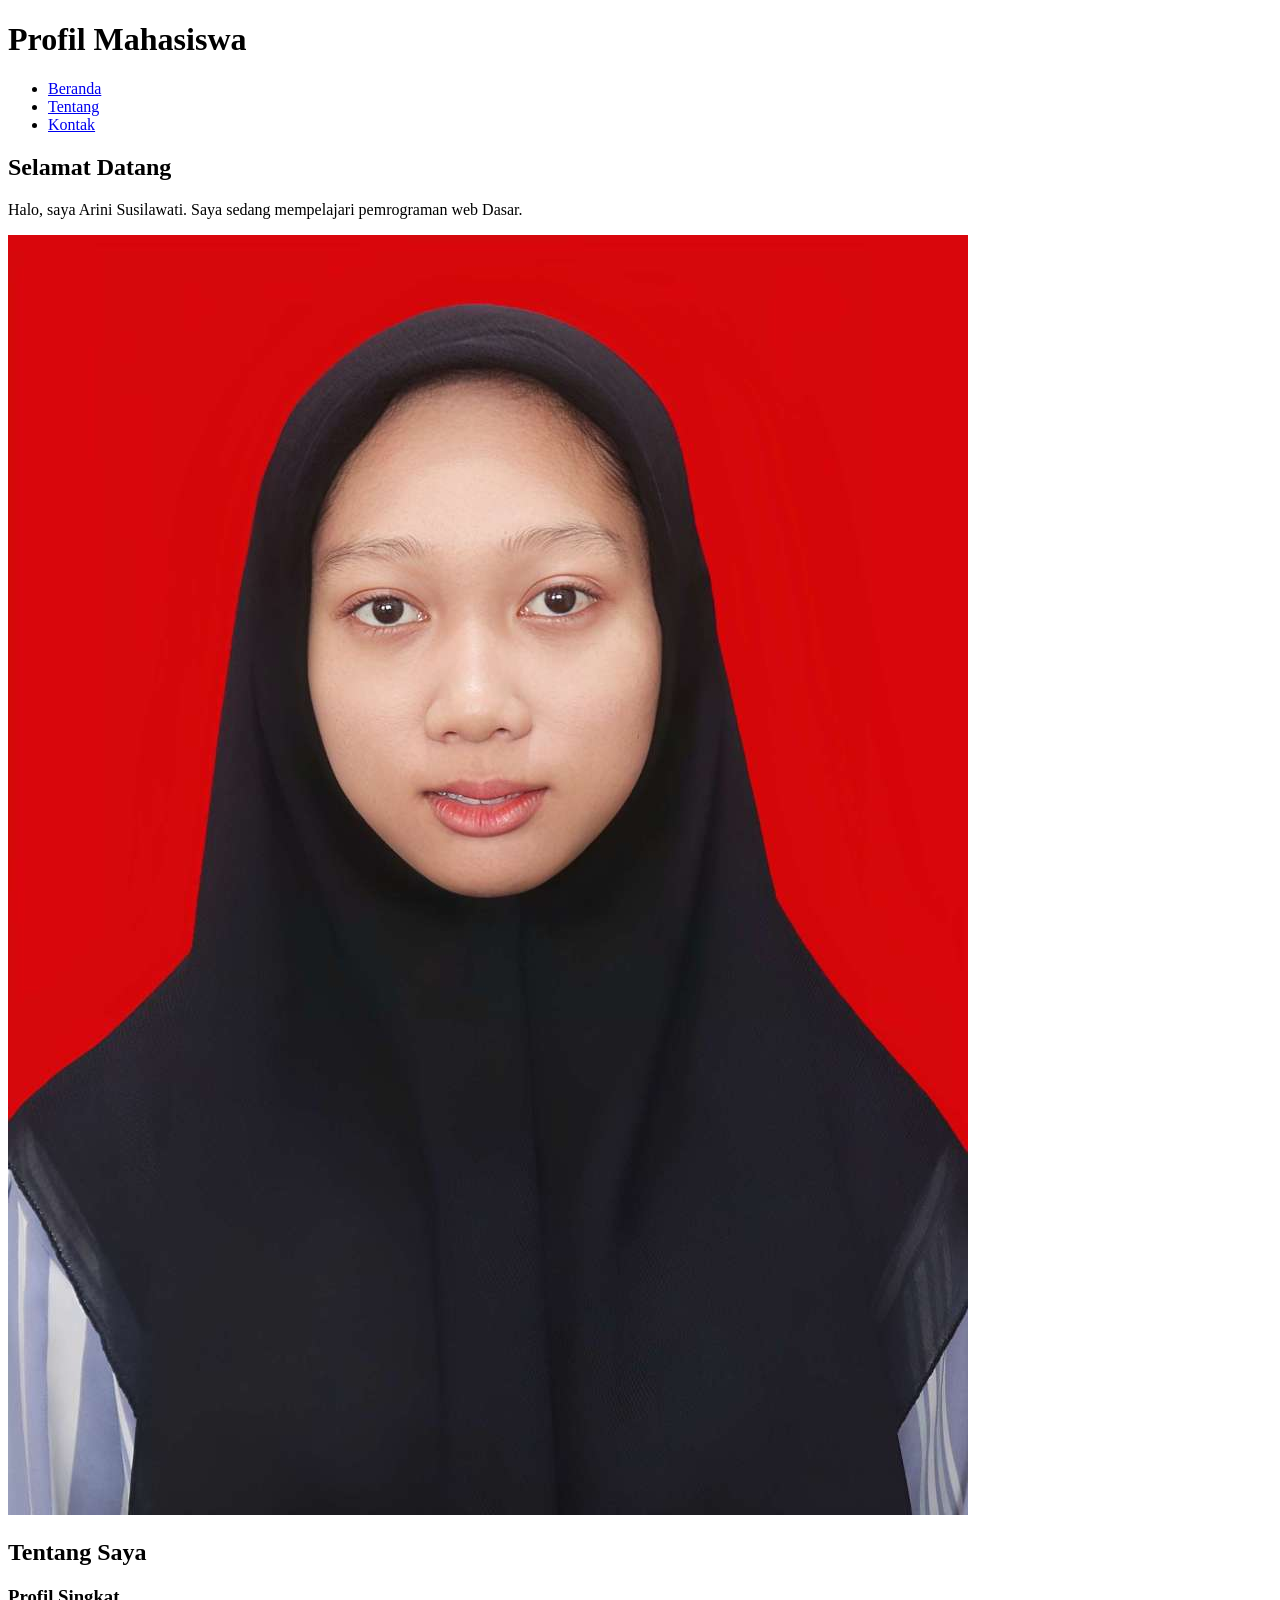
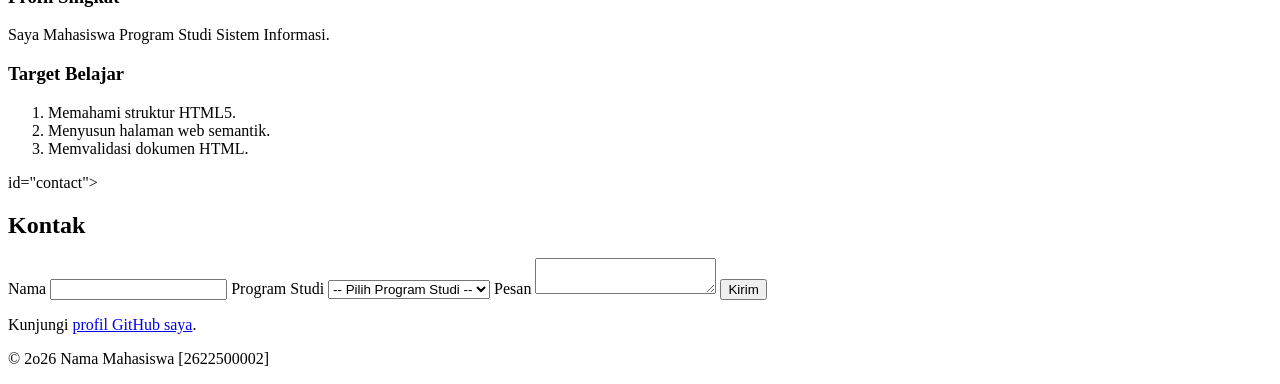
<file: pertemuan-02/index.html>
<!DOCTYPE html>
<html lang="id">
<head>
    <meta charset="UTF-8">
    <meta name="viewport" content="width=device-width, initial-scale=1.0">
    <title>Profil Mahasiswa</title>
</head>
<body>
    <header>
        <h1>Profil Mahasiswa</h1>
        <nav>
            <ul>
              <li><a href="#home">Beranda</a></li>
              <li><a href="#about">Tentang</a></li>
              <li><a href="#contact">Kontak</a></li>
            </ul>
        </nav>
    </header>

    <main>
        <section id="home">
            <h2>Selamat Datang</h2>
            <p>Halo, saya Arini Susilawati. Saya sedang mempelajari pemrograman web Dasar.</p>
            <img src="img/foto-profil.jpg" alt="foto Arini">
            
        </section>

        <section id="about">
            <h2>Tentang Saya</h2>
            <article>
             <h3>Profil Singkat</h3>
             <p>Saya Mahasiswa Program Studi Sistem Informasi.</p>

             <h3>Target Belajar</h3>
              <ol>
                <li>Memahami struktur HTML5.</li>
                <li>Menyusun halaman web semantik.</LI>
                <li>Memvalidasi dokumen HTML.</li>
              </ol>
            </article>
        </section>
            
        <section> id="contact">
            <h2>Kontak</h2>

            <form action="index.html" method="get">   
                <label for="nama">Nama</label>   <input type="text" id="nama" name="nama" required>    
                <label for="prodi">Program Studi</label>   
                <select id="prodi" name="prodi">     
                    <option value="">-- Pilih Program Studi --</option>     
                    <option value="SI">Sistem Informasi</option>     
                    <option value="TI">Teknik Informatika</option>   
                </select>    
                <label for="pesan">Pesan</label>   
                <textarea id="pesan" name="pesan"></textarea>    
                <button type="submit">Kirim</button> 
            </form> 

            <p>Kunjungi <a href="https://github.com/2622500002-hub">profil GitHub saya</a>.</p>
        </section>
    </main>

    <footer>
        <p>&copy; 2o26 Nama Mahasiswa [2622500002]</p>
    </footer>
</body>
</html>
</file>
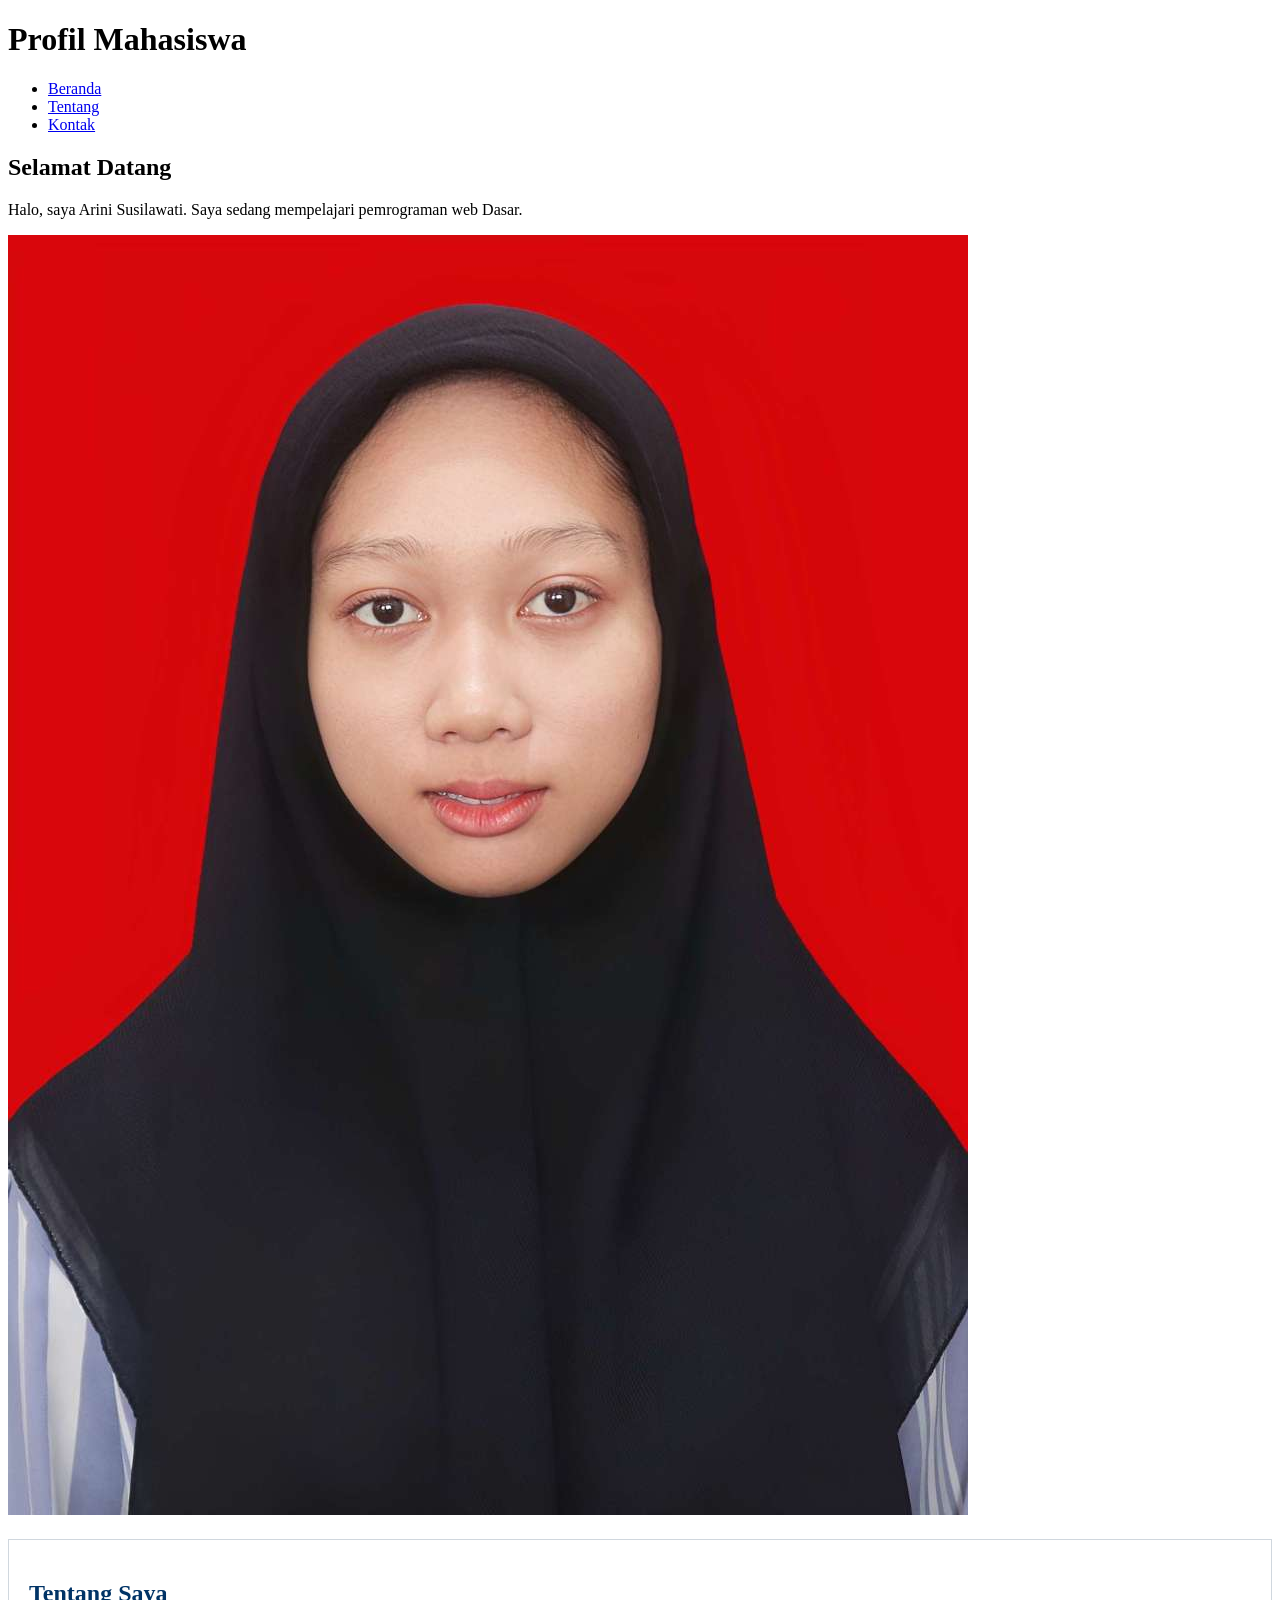
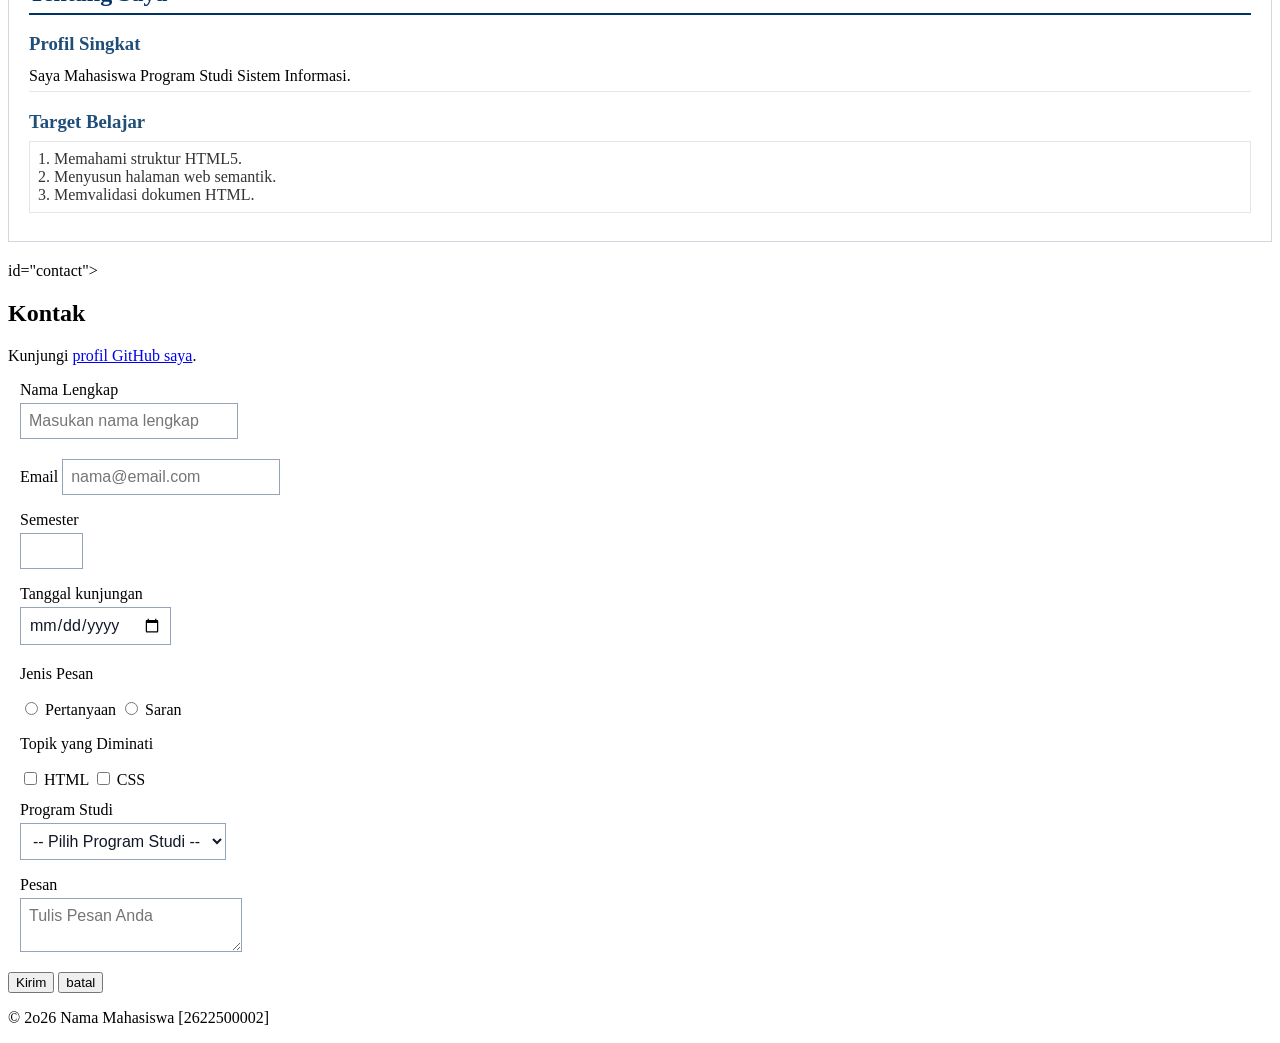
<file: pertemuan-03/index.html>
<!DOCTYPE html>
<html lang="id">
<head>
    <meta charset="UTF-8">
    <meta name="viewport" content="width=device-width, initial-scale=1.0">
    <title>Profil Mahasiswa</title>
    <style>
     #about {
        background-color: #ffffff;
        border: 1px solid #d0d7de;
        padding: 20px;
        margin: 20px 0;
        font-size: Arial, sans-serif;
     }

     #about h2{
        color: #003366;
        border-bottom: 2px solid #003366;
        padding-bottom: 6px;
        margin-bottom: 16px;
     }

     #about h3{
        color: #1f4e78;
        margin-bottom: 6px;
     }

     #about p{
        margin: 6px 0;
        padding: 6px 0;
        border-bottom: 1px solid #e6e6e6;
     }

     #about ol{
        color: #333333;
        margin: 8px 0;
        padding: 8px 24px;
        border: 1px solid #e6e6e6;
     }

     #contact {
        background-color: #f8fafc;
        border: 1px solid #cbd5e1;
        padding: 20px;
        margin: 20px 0;
        font-family: Arial, sans-serif;
     }

     #contact h2 {
        color: #003366;
        border-bottom: 2px solid #003366;
        padding-bottom: 6px;
        margin-bottom: 16px;
     }

     .form-group {
        margin: 12px;
     }

     #contact label {
        color: #1f2937;
        font-weight: bold;
     }

     .input-form {
        background-color: #ffffff;
        color: #111827;
        font-family: Arial, sans-serif;
        font-size: 16px;
        padding: 8px;
        margin: 4px 0;
        border: 1px solid #94a3b8;
     }

     #contact button {
        background-color: #003366;
        color: #ffffff;
        font-weight: bold;
        padding: 8px 14px;
        margin: 8px 6px 0 0;
        border: 1px solid #003366;
     }
</style>
</head>
<body>
    <!-- Struktur utama halaman P2 menggunakan elemen semantik HTML5 -->
    <header>
        <h1>Profil Mahasiswa</h1>
        <nav>
            <ul>
              <li><a href="#home">Beranda</a></li>
              <li><a href="#about">Tentang</a></li>
              <li><a href="#contact">Kontak</a></li>
            </ul>
        </nav>
    </header>
    <main>
        <section id="home">
            <h2>Selamat Datang</h2>
            <p>Halo, saya Arini Susilawati. Saya sedang mempelajari pemrograman web Dasar.</p>
            <!-- Gambar profil menggunakan folder img -->
            <img src="img/foto-profil.jpg" alt="foto Arini">
        </section>

        <section id="about">
            <h2>Tentang Saya</h2>
            <article>
              <h3>Profil Singkat</h3>
              <p>Saya Mahasiswa Program Studi Sistem Informasi.</p>

              <h3>Target Belajar</h3>
              <ol>
                <li>Memahami struktur HTML5.</li>
                <li>Menyusun halaman web semantik.</LI>
                <li>Memvalidasi dokumen HTML.</li>
              </ol>
            </article>
        </section>
            
        <section> id="contact">
            <h2>Kontak</h2>
            <p>Kunjungi <a href="https://github.com/2622500002-hub">profil GitHub saya</a>.</p>

            
    <form action="index.html" method="post">
        <div class="form-group">
            <label for="nama">Nama Lengkap</label><br/>
            <input class="input-form"
            type="text"
            id="nama"
            name="Nama"
            placeholder="Masukan nama lengkap"
            minlength="3"
            maxlength="50"
            required>
        </div>
                
        <div class="form-group">
             <label for="email">Email</label>
             <input class="input-form"
             type="email"
             id="email"
             name="email"
             placeholder="nama@email.com"
             required>
        </div> 

        <div class="form-group">
             <label for="semester">Semester</label><br>
             <input class="input-form"
             type="number"
             id="semester"
             name="semester"
             min="1"
             max="14"
             required>
        </div>

        <div class="form-group">
             <label for="tanggal">Tanggal kunjungan</label><br>
             <input class="input-form"
             type="date"
             id="tanggal"
             name="tanggal"
             required>
        </div>

        <div class="form-group">
             <p>Jenis Pesan</p>
             <input type="radio" id="pertanyaan" name="jenis_pesan"
                value="pertanyaan" required>
             <label for="pertanyaan">Pertanyaan</label>
             <input type="radio" id="saran" name="jenis_pesan"
                 value="saran">
             <label for="saran">Saran</label>
        </div>

        <div class="form-group">
             <p>Topik yang Diminati</p>
             <input type="checkbox" id="minat-html" name="minat" value="HTML">
             <label for="minat-html">HTML</label>
             <input type="checkbox" id="minat-css" name="minat" value="css">
             <label for="minat-css">CSS</label>
        </div>

        <div class="form-group">
             <label for="prodi">Program Studi</label><br>
             <select class="input-form" id="prodi" name="prodi" required>
                <option value="">-- Pilih Program Studi --</option>
                <option value="SI">Sistem Informasi</option>
                <option value="TI">Teknik Informatika</option>
             </select>
        </div>

        <div class="form-group">
             <label for="pesan">Pesan</label><br>
             <textarea class="input-form"
             id="pesan"
             name="pesan"
             maxlength="300"
             placeholder="Tulis Pesan Anda"
             required></textarea>
        </div>

        <button type="submit">Kirim</button>
        <button type="reset">batal</button>
    </form>
      </section>
    </main>

    <footer>
        <p>&copy; 2o26 Nama Mahasiswa [2622500002]</p>
    </footer>
</body>
</html>
</file>
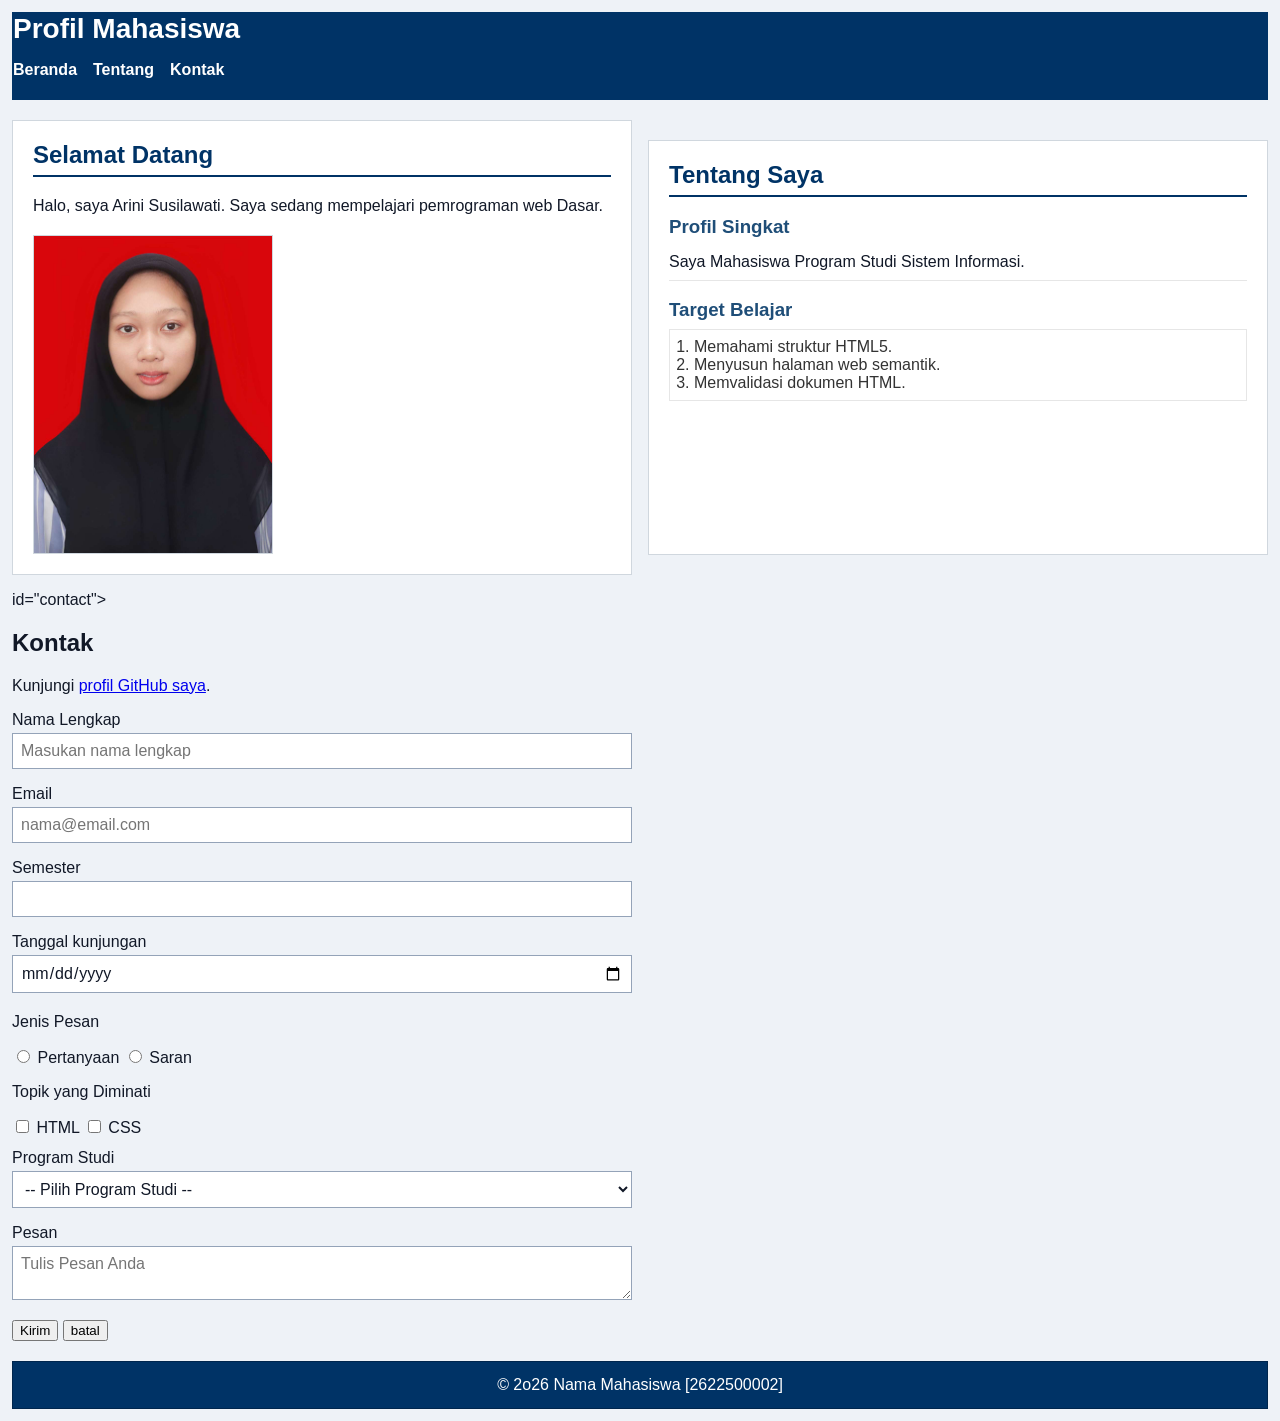
<file: pertemuan-04/index.html>
<!DOCTYPE html>
<html lang="id">
<head>
    <meta charset="UTF-8">
    <meta name="viewport" content="width=device-width, initial-scale=1.0">
    <title>Profil Mahasiswa</title>
    <link rel="stylesheet" href="style.css">
</head>
<body>
    <!-- Struktur utama halaman P2 menggunakan elemen semantik HTML5 -->
    <header>
        <h1>Profil Mahasiswa</h1>
        <nav>
            <ul>
              <li><a href="#home">Beranda</a></li>
              <li><a href="#about">Tentang</a></li>
              <li><a href="#contact">Kontak</a></li>
            </ul>
        </nav>
    </header>
    <main>
        <section id="home">
            <h2>Selamat Datang</h2>
            <p>Halo, saya Arini Susilawati. Saya sedang mempelajari pemrograman web Dasar.</p>
            <!-- Gambar profil menggunakan folder img -->
            <img src="img/foto-profil.jpg" alt="foto Arini">
        </section>

        <section id="about">
            <h2>Tentang Saya</h2>
            <article>
              <h3>Profil Singkat</h3>
              <p>Saya Mahasiswa Program Studi Sistem Informasi.</p>

              <h3>Target Belajar</h3>
              <ol>
                <li>Memahami struktur HTML5.</li>
                <li>Menyusun halaman web semantik.</LI>
                <li>Memvalidasi dokumen HTML.</li>
              </ol>
            </article>
        </section>
            
        <section> id="contact">
            <h2>Kontak</h2>
            <p>Kunjungi <a href=https://github.com/2622500002-hub>profil GitHub saya</a>.</p>

            
    <form action="index.html" method="get">
        <div class="form-group">
            <label for="nama">Nama Lengkap</label>
            <input class="input-form"
            type="text"
            id="nama"
            name="Nama"
            placeholder="Masukan nama lengkap"
            minlength="3"
            maxlength="50"
            required>
        </div>
                
        <div class="form-group">
             <label for="email">Email</label><br>
             <input class="input-form"
             type="email"
             id="email"
             name="email"
             placeholder="nama@email.com"
             required>
        </div> 

        <div class="form-group">
             <label for="semester">Semester</label><br>
             <input class="input-form"
             type="number"
             id="semester"
             name="semester"
             min="1"
             max="14"
             required>
        </div>

        <div class="form-group">
             <label for="tanggal">Tanggal kunjungan</label><br>
             <input class="input-form"
             type="date"
             id="tanggal"
             name="tanggal"
             required>
        </div>

        <div class="form-group">
             <p>Jenis Pesan</p>
             <input type="radio" id="pertanyaan" name="jenis_pesan"
                value="pertanyaan" required>
             <label for="pertanyaan">Pertanyaan</label>
             <input type="radio" id="saran" name="jenis_pesan"
                 value="saran">
             <label for="saran">Saran</label>
        </div>

        <div class="form-group">
             <p>Topik yang Diminati</p>
             <input type="checkbox" id="minat-html" name="minat" value="HTML">
             <label for="minat-html">HTML</label>
             <input type="checkbox" id="minat-css" name="minat" value="css">
             <label for="minat-css">CSS</label>
        </div>

        <div class="form-group">
             <label for="prodi">Program Studi</label><br>
             <select class="input-form" id="prodi" name="prodi" required>
                <option value="">-- Pilih Program Studi --</option>
                <option value="SI">Sistem Informasi</option>
                <option value="TI">Teknik Informatika</option>
             </select>
        </div>

        <div class="form-group">
             <label for="pesan">Pesan</label><br>
             <textarea class="input-form"
             id="pesan"
             name="pesan"
             maxlength="300"
             placeholder="Tulis Pesan Anda"
             required></textarea>
        </div>

        <button type="submit">Kirim</button>
        <button type="reset">batal</button>
    </form>
      </section>
    </main>

    <footer>
        <p>&copy; 2o26 Nama Mahasiswa [2622500002]</p>
    </footer>
</body>
</html>
</file>
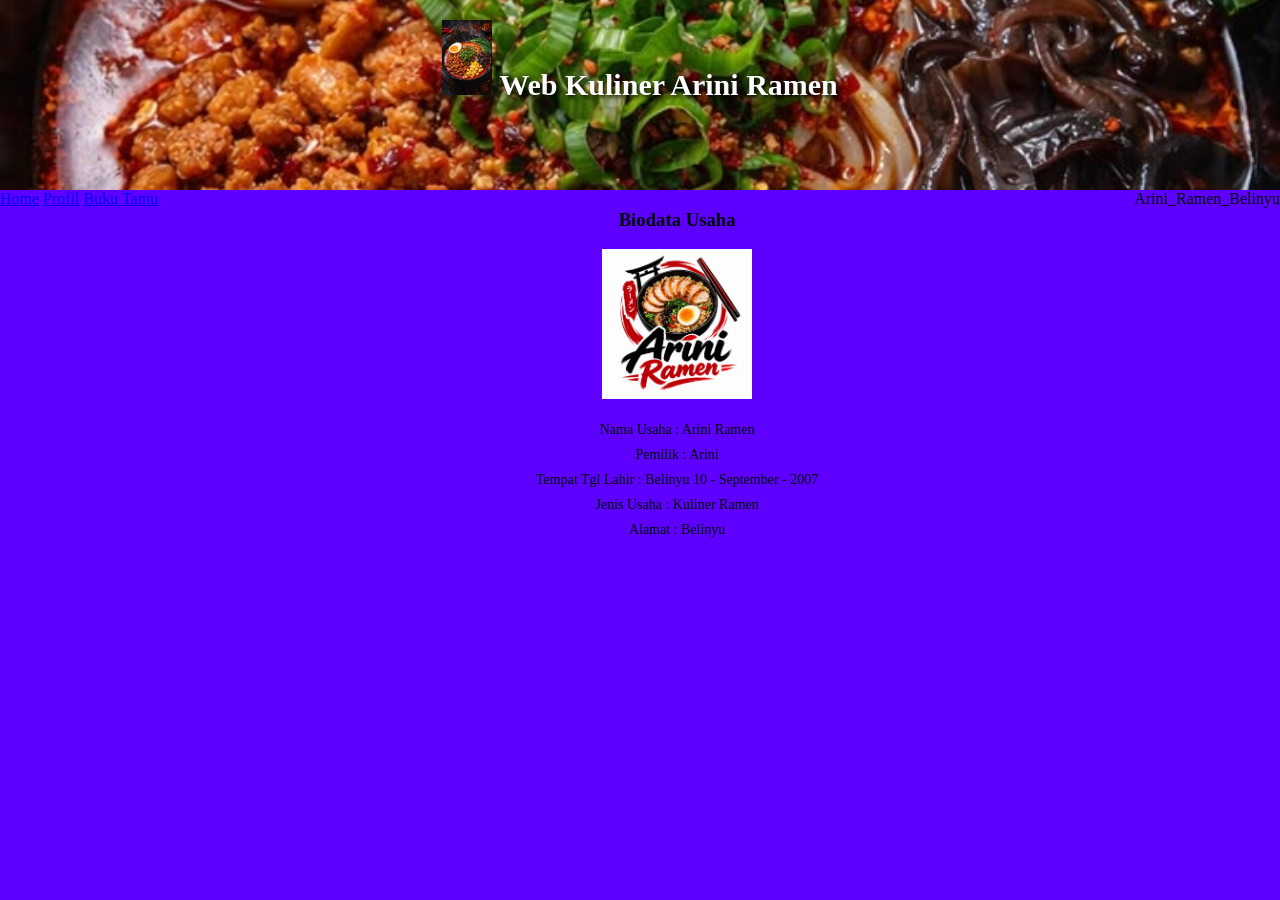
<file: pertemuan-08/index.html>
<!DOCTYPE html>
<html>
<head>
    <title>Profil Arini Ramen</title>
    <link rel="stylesheet" href="style1.css">
</head>
<body>
<div class="header">
    <img src="ramen3.jpg" width="50">
    <span>Web Kuliner Arini Ramen</span>
</div>
<div class="container">
    <div class="sidebar">
    <a href="index.html">Home</a>
    <a href="profil.html">Profil</a>
    <a href="buku_tamu.html">Buku Tamu</a>
</div>
    <div class="content">
        <div class="content" style="text-align: center;">
         <h3>Biodata Usaha</h3>
         <img src="ramen1.png" style="width: 150px;">
         <p style="font-size: 14px;line-height: 25px;">
         Nama Usaha : Arini Ramen<br>
         Pemilik : Arini<br>
         Tempat Tgl Lahir : Belinyu 10 - September - 2007<br>
         Jenis Usaha : Kuliner Ramen<br>
         Alamat : Belinyu
        </p>
    </div>
</div>
<div class="footer">Arini_Ramen_Belinyu</div>
</body>
</html>
</file>
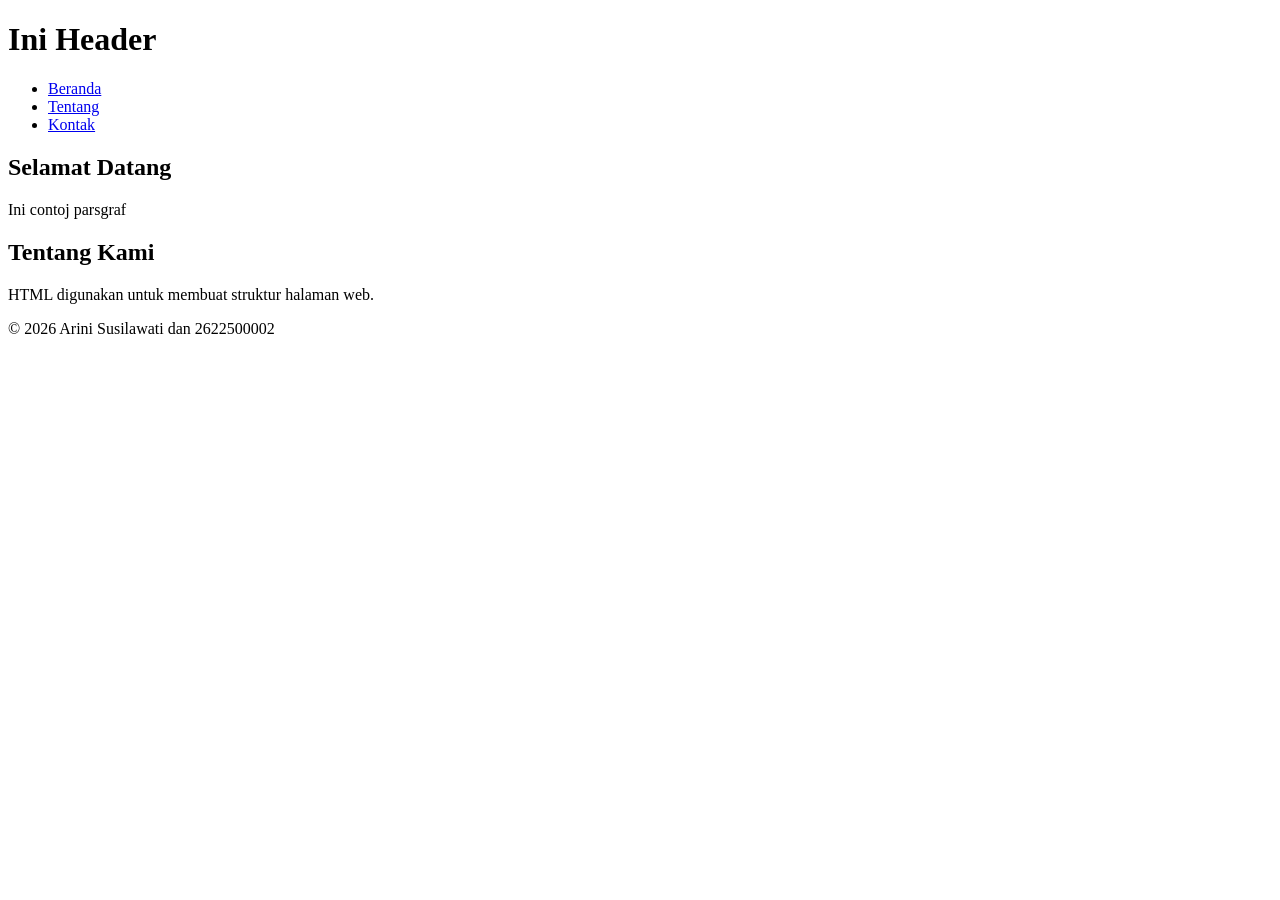
<file: pertemuan-02/emmet.html>
<!DOCTYPE html>
<html lang="id">
<head>
    <mate charset="UTF-8">
    <title>Judul Halaman</title>    
 </head>
 <body>
    <header>
        <h1>Ini Header</h1>
        <nav>
            <ul>
                <li><a href="#home">Beranda</a></li>
                <li><a href="#about">Tentang</a></li>
                <li><a href="#contact">Kontak</a></li>
            </ul>
        </nav>
    </header>
    
    <main>
        <section id="home.">
            <h2>Selamat Datang</h2>
            <p>Ini contoj parsgraf</p>
        </section>

        <section id="about">
            <h2>Tentang Kami</h2>
            <p>HTML digunakan untuk membuat struktur halaman web.</p>
        </section>
    </main>
    <footer>
        <p>&copy; 2026 Arini Susilawati dan 2622500002</p>
    </footer>
 </body>
</html>
</file>
<file: pertemuan-04/style.css>
* {
    box-sizing: border-box;
 }

 body {
    margin: 0;
    padding: 12px;
    font-family: Arial, sans-serif;
    color: #111827;
    background-color: #eef2f7;
 }

 header {
    background-color: #003366;
    color: #ffffff;
    padding-bottom: 20px;
    margin-bottom: 20px;
    border: 1px solid #003366;
 }

 header h1 {
    margin: 0 0 16px;
    font-size: 28px;
 }

 nav ul {
    display: flex;
    flex-direction: column;
    justify-content: flex-start;
    align-items: flex-start;
    gap: 8px;
    margin: 0;
    padding: 0;
    list-style: none;
 }

 nav a { 
    color: #ffffff;
    font-weight: bold;
    text-decoration: none;
 }

 main {
    display: grid;
    grid-template-columns: 1fr;
    gap: 16px;
 }

 @media (min-width: 768px) {
   /*aturan CSS untuk viewport dengan lebar minimal 768px */
   main {
      grid-template-columns: 1fr 1fr;
   }
 }

 nav ul {
    flex-direction: row;
    justify-content: flex-start;
    align-items: center;
    gap: 16px;
 }

 #contact {
    grid-column: 1 / -1;
 }

 section {
    width: 100%;
 }

 #home {
    background-color: #ffffff;
    border: 1px solid #d0d7de;
    padding: 20px;
    margin: 0;
 }

 #home h2 {
    color: #003366;
    border-bottom: 2px solid #003366;
    padding-bottom: 6px;
    margin-top: 0;
    margin-bottom: 16px;
 }

 #home p {
    line-height: 1.6;
    margin: 0 0 16px;
 }

 #home img {
    display: block;
    width: 240px;
    max-width: 100%;
    height: auto;
    border: 1px solid #d0d7de;
 }

 #about {
        background-color: #ffffff;
        border: 1px solid #d0d7de;
        padding: 20px;
        margin: 20px 0;
        font-size: Arial, sans-serif;
     }

     #about h2{
        color: #003366;
        border-bottom: 2px solid #003366;
        padding-bottom: 6px;
        margin: 0;
        margin-bottom: 16px;
     }

     #about h3{
        color: #1f4e78;
        margin-bottom: 6px;
     }

     #about p{
        margin: 6px 0;
        padding: 6px 0;
        border-bottom: 1px solid #e6e6e6;
        line-height: 1.5;
     }

     #about ol{
        color: #333333;
        margin: 8px 0;
        padding: 8px 24px;
        border: 1px solid #e6e6e6;
     }

     #contact {
        background-color: #f8fafc;
        border: 1px solid #cbd5e1;
        padding: 20px;
        margin: 0;
        font-family: Arial, sans-serif;
        grid-column: 1 /-1;
     }

     #contact h2 {
        color: #003366;
        border-bottom: 2px solid #003366;
        padding-bottom: 6px;
        margin-bottom: 16px;
        margin-top: 0;
     }

     .form-group {
        margin: 12px 0;
     }

     #contact label {
        color: #1f2937;
        font-weight: bold;
     }

     .input-form {
        background-color: #ffffff;
        color: #111827;
        font-family: Arial, sans-serif;
        font-size: 16px;
        padding: 8px;
        margin: 4px 0;
        border: 1px solid #94a3b8;
        width: 100%;
        max-width: 100%;
     }

     #contact textarea {
       min-height: 80px;
       resize: vertical;
     }

     #contact button {
        background-color: #003366;
        color: #ffffff;
        font-weight: bold;
        padding: 8px 14px;
        margin: 8px 6px 0 0;
        border: 1px solid #003366;
        cursor: pointer;
     }
     
     footer {
        background-color: #003366;
        color: #ffffff;
        text-align: center;
        padding: 14px 20px;
        margin-top: 20px;
        border: 1px solid #00264d;
     }

     footer p {
        margin: 0;
     }
</file>
<file: pertemuan-08/style1.css>
/* css buat arini ramen - punya arini */
body{
margin:0;
font-family: Times New Roman;
background-color: rgb(93, 0, 255);
}
.header{
background-image: url("ramen1.png");
background-color:#c2b5d9; /* warna ungu */
padding:15px;
font-size:26px;
font-weight:bold;
}
.container{
display:table;
width:100%;
}
/* Mengatur seluruh halaman */
html, body {
    margin: 0;
    padding: 0;
    min-height: 100%;
}

body {
    min-height: 100vh;
    display: flex;
    flex-direction: column;
}

/* Bagian header */
header {
    width: 100%;
}

/* Bagian konten utama */
.container {
    display: flex;
    flex: 1;
}

/* Bagian sidebar */
.sidebar {
    width: 220px;
}

/* Bagian isi halaman */
.content {
    flex: 1;
}

/* Bagian footer */
footer {
    width: 100%;
    background-color: #101e23;
    color: white;
    text-align: center;
    padding: 15px;
    margin-top: auto;
}
.food-img{
width:90px;
height:90px;
border-radius:50%;
margin:5px;
}
input, textarea{
width:250px;
padding:5px;
}


button {
    background-color: #c2b5d9;
    padding: 10px 20px;
    border: none;
    cursor: pointer;
    font-weight: bold;
}

button:hover {
    background-color: #a995c9;
}


/* HEADER DENGAN FOTO BACKGROUND */

.header {
    background-image: url('ramen3.jpg');
    background-size: cover;
    background-position: center;
    background-repeat: no-repeat;

    padding: 20px 20px;
    font-size: 30px;
    font-weight: bold;
    text-align: center;
    color: white;

    min-height: 150px;
    text-shadow: 2px 2px 4px black;
}

/* FOOTER AGAR BERADA DI BAWAH */

html, body {
    margin: 0;
    min-height: 100%;
}

body {
    min-height: 100vh;
    display: flex;
    flex-direction: column;
}

.container {
    flex: 1;
}

footer {
    width: 100%;
    background-color: #101e23;
    color: white;
    text-align: center;
    padding: 15px;
    margin-top: auto;
}
</file>
